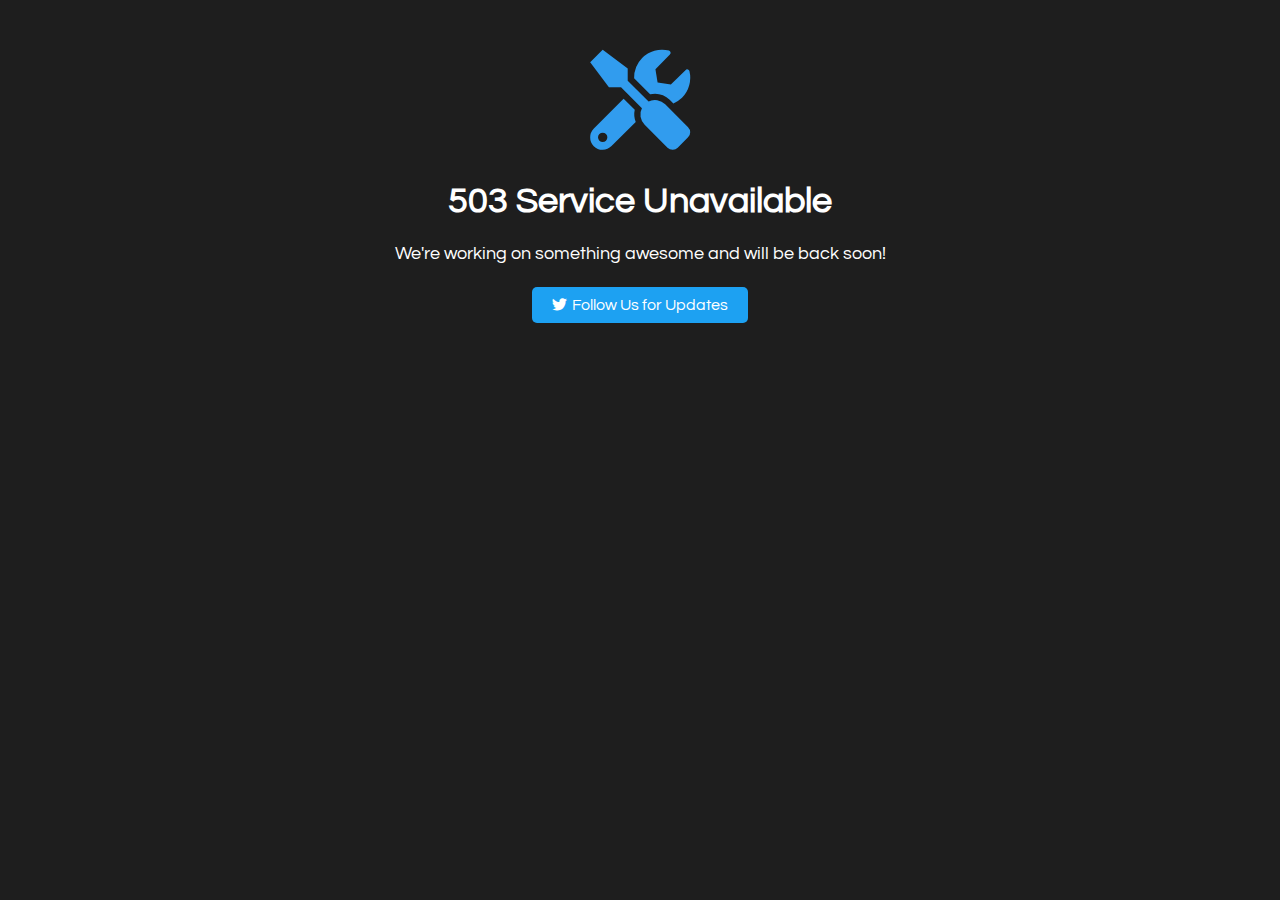
<file: index.html>
<!DOCTYPE html>
<html lang="en">
<head>
    <meta charset="UTF-8">
    <meta name="viewport" content="width=device-width, initial-scale=1.0">
    <title>503 | taskbar.cf</title>
    <link rel="preconnect" href="https://fonts.gstatic.com">
    <link href="https://fonts.googleapis.com/css2?family=Questrial&display=swap" rel="stylesheet">
    <link rel="stylesheet" href="https://cdnjs.cloudflare.com/ajax/libs/font-awesome/5.15.3/css/all.min.css">
    <style>
        body {
            font-family: 'Questrial', Arial, sans-serif;
            background-color: #1e1e1e;
            color: #fff;
            text-align: center;
            padding: 50px;
            margin: 0;
        }
        
        .construction-icon {
            font-size: 100px;
            color: #319cee;
        }
        
        h1 {
            font-size: 36px;
        }
        
        p {
            font-size: 18px;
        }

        .twitter-button {
            margin-top: 20px;
            padding: 10px 20px;
            background-color: #1da1f2;
            color: #fff;
            border: none;
            border-radius: 5px;
            font-size: 16px;
            text-decoration: none;
            cursor: pointer;
            transition: background-color 0.3s;
        }

        .twitter-button:hover {
            background-color: #1581d6;
        }

        .twitter-icon {
            margin-right: 2px;
            font-size: 15px;
        }
    </style>
</head>
<body>
    <div class="construction-icon">
        <i class="fas fa-tools"></i>
    </div>
    <h1>503 Service Unavailable</h1>
    <p>We're working on something awesome and will be back soon!</p> <br>
    <a class="twitter-button" href="https://twitter.com/TecqPoint" target="_blank">
        <i class="fab fa-twitter twitter-icon"></i> Follow Us for Updates
    </a>
</body>
</html>
</file>
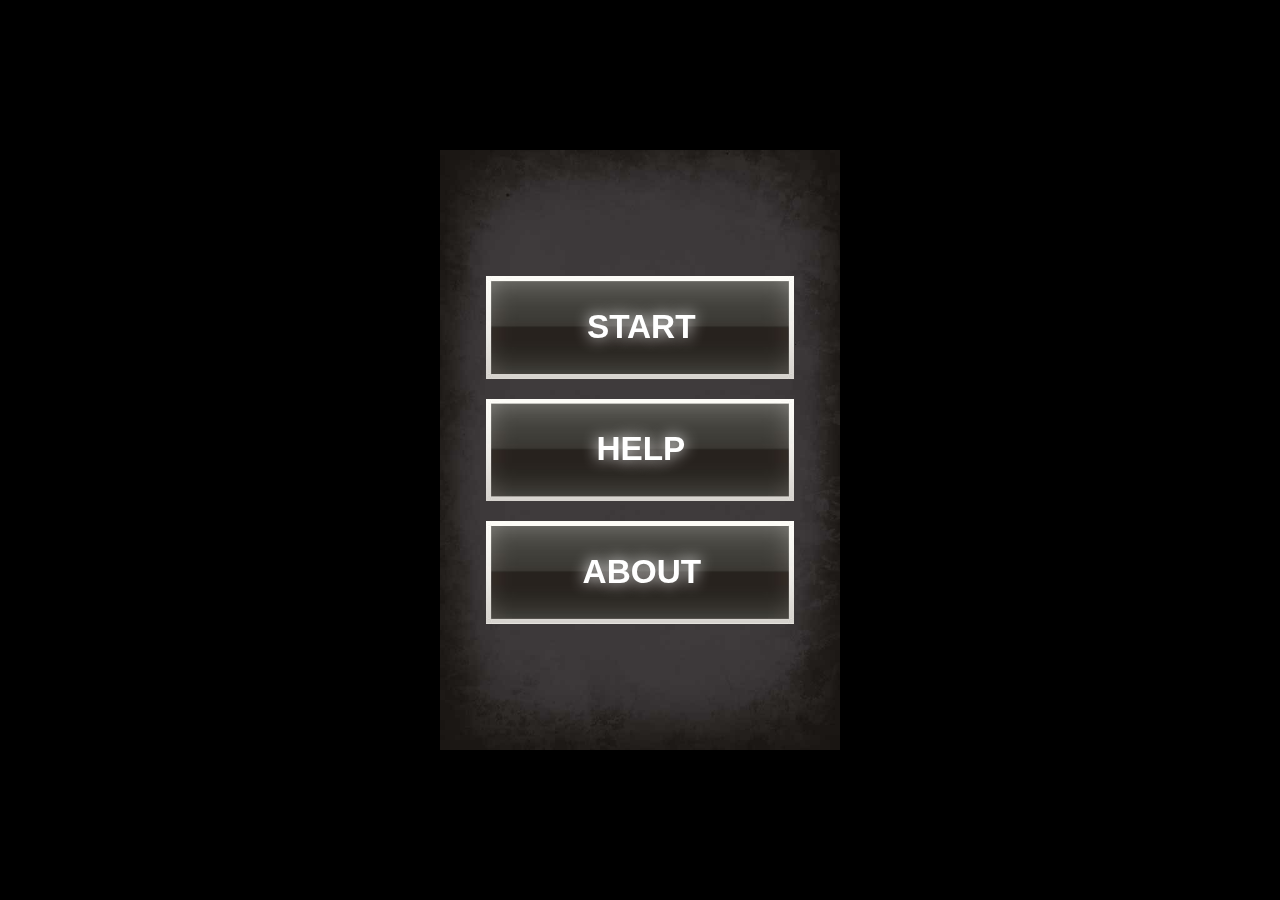
<file: web/games/racing/index.html>
<!DOCTYPE html>
<html>
<head>
	<title>Car Racing</title>
	<meta charset="utf-8" />
	<meta name="viewport" content="width=device-width,initial-scale=1.0,minimum-scale=1.0,maximum-scale=1.0,user-scalable=no" />
	<script type="text/javascript" src="./lib/lufylegend-1.9.7.simple.min.js"></script>
	<script type="text/javascript" src="./js/ytMain.js"></script>
</head>
<body>
	<div id="mylegend">Loading……</div>
</body>
</html>
</file>
